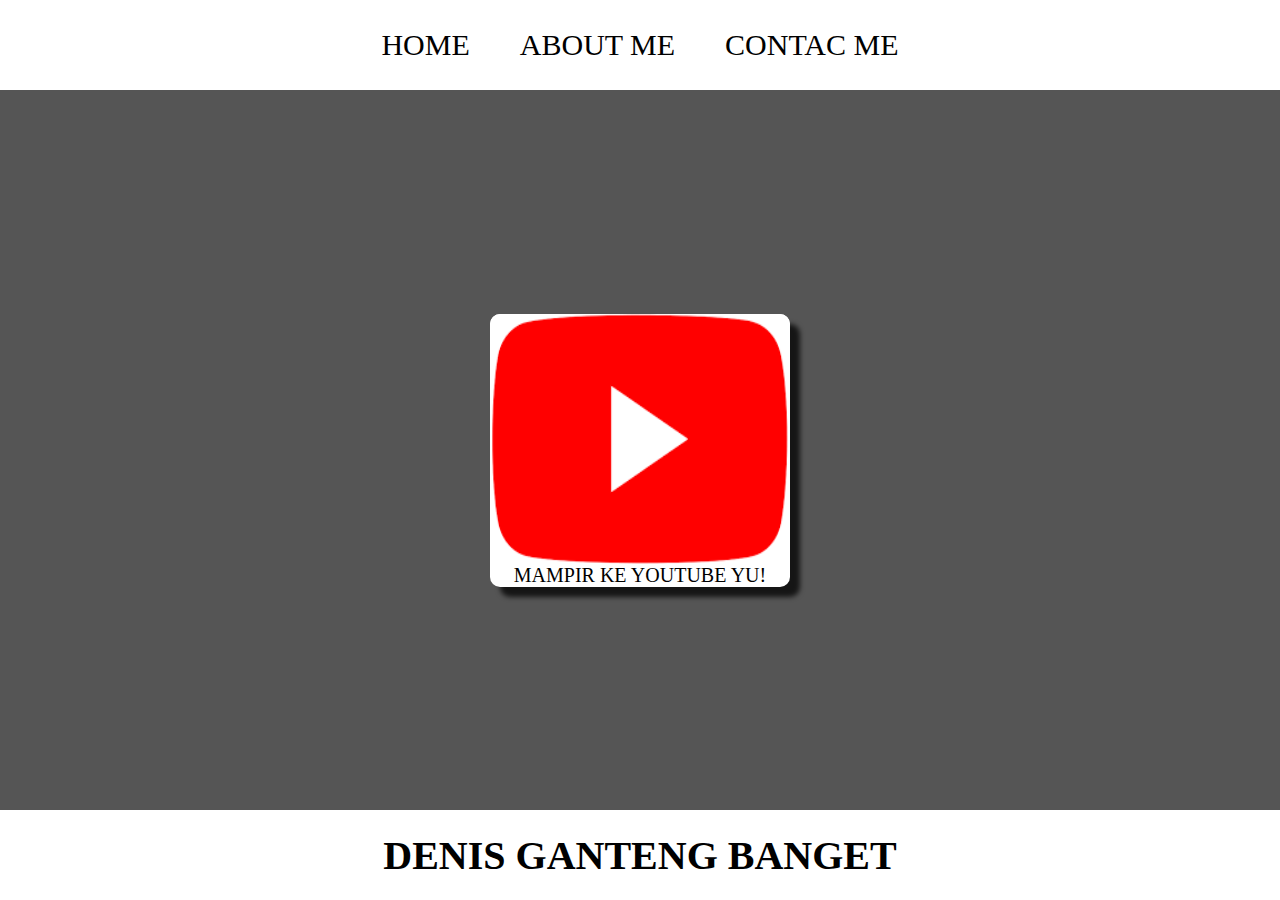
<file: index.html>
<html>
    <head>
       <title>WEB SAYA</title>
       <link rel="stylesheet" href="style.css" />
    </head>
    <body>
      <div class="container">
      <!-- NAVIGATION BAR -->
        <div class="container-navbar">
          <ul class="ul-navbar">
            <li class="li-navbar">
              <a href="#" class="a-navbar">HOME</a>
            </li>
            <li class="li-navbar">
              <a href="about.html" class="a-navbar">ABOUT ME</a>
            </li>
            <li class="li-navbar">
              <a href="contac.html" class="a-navbar">CONTAC ME</a>
            </li>
          </ul>
        </div>
      <!-- NAVIGATION BAR SELESAI -->

      <!-- CONTEN 1 -->
        <div class="container-conten">
          <a href="https://youtube.com/@nisnime?si=SVc8XhWjIwdsLsuT" class="a-conten">
            <img  src="YouTube.png" class="img-conten"/>
            <p>MAMPIR KE YOUTUBE YU!</p>
          </a>
        </div>
      <!-- CONTEN 1 SELESAI -->

      <!-- FOOTER -->
        <div class="container-footer">
           <h1 class="container-h1">DENIS GANTENG BANGET</h1>
        </div>
      <!-- FOOTER SELESAI -->
      </div>
    </body>
</html>
</file>
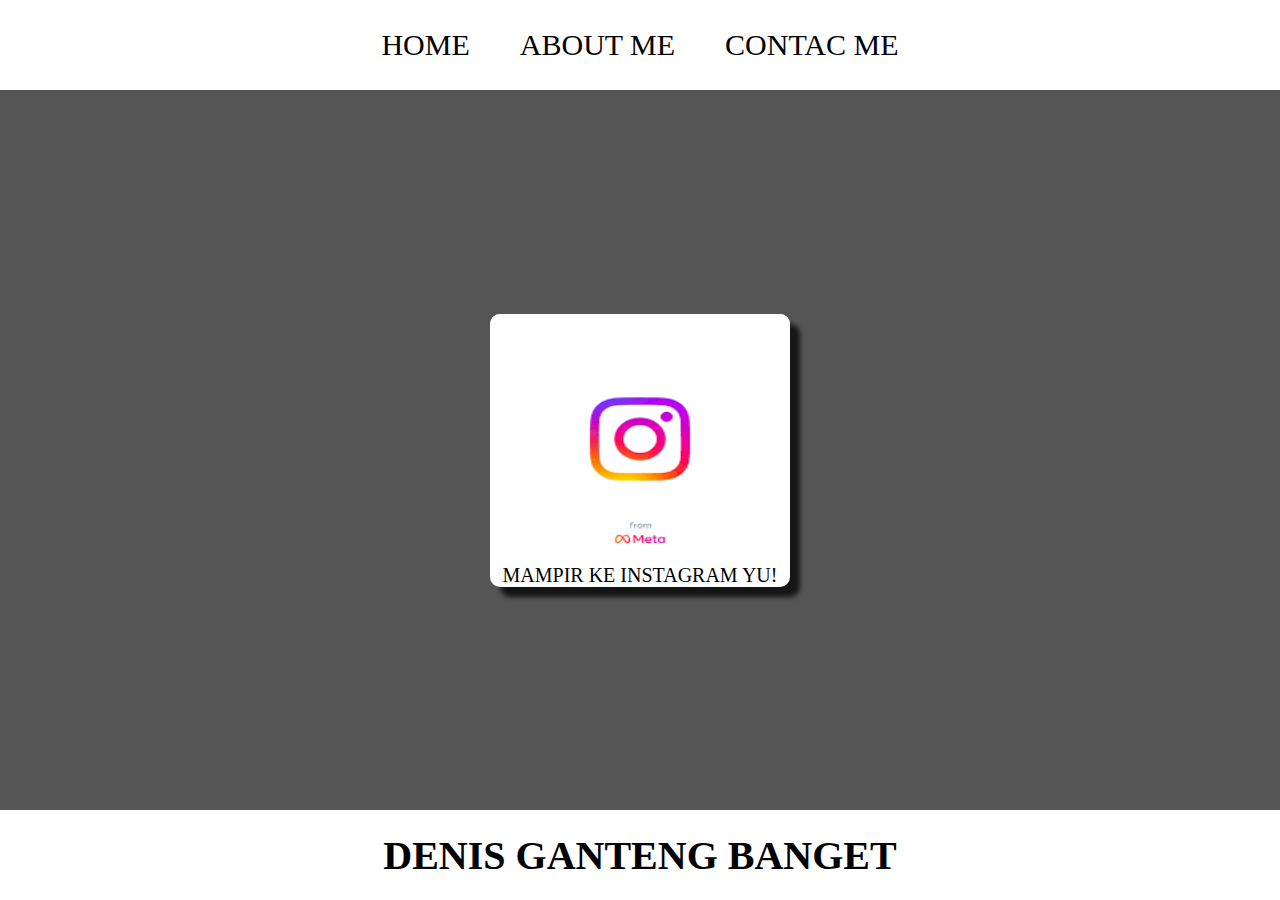
<file: about.html>
<html>
    <head>
       <title>WEB SAYA</title>
       <link rel="stylesheet" href="style.css" />
    </head>
    <body>
      <div class="container">
      <!-- NAVIGATION BAR -->
        <div class="container-navbar">
          <ul class="ul-navbar">
            <li class="li-navbar">
              <a href="index.html" class="a-navbar">HOME</a>
            </li>
            <li class="li-navbar">
              <a href="#" class="a-navbar">ABOUT ME</a>
            </li>
            <li class="li-navbar">
              <a href="contac.html" class="a-navbar">CONTAC ME</a>
            </li>
          </ul>
        </div>
      <!-- NAVIGATION BAR SELESAI -->

      <!-- CONTEN 1 -->
        <div class="container-conten">
          <a href="https://www.instagram.com/niss03.08?igsh=MXAxZjc3OHBjand2YQ==" class="a-conten">
            <img  src="INSTAGRAM.png" class="img-conten"/>
            <p>MAMPIR KE INSTAGRAM YU!</p>
          </a>
        </div>
      <!-- CONTEN 1 SELESAI -->

      <!-- FOOTER -->
        <div class="container-footer">
           <h1 class="container-h1">DENIS GANTENG BANGET</h1>
        </div>
      <!-- FOOTER SELESAI -->
      </div>
    </body>
</html>
</file>
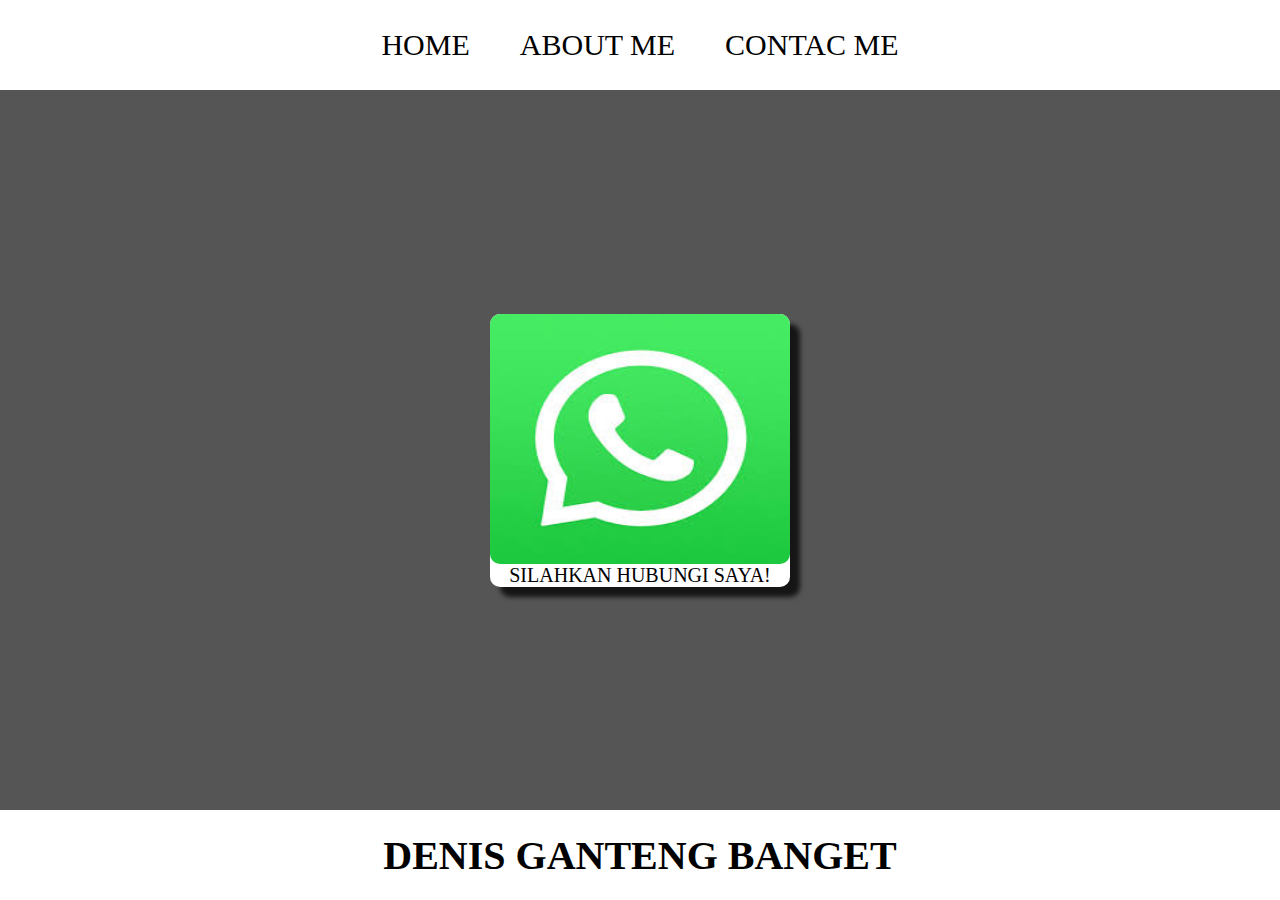
<file: contac.html>
<html>
    <head>
       <title>WEB SAYA</title>
       <link rel="stylesheet" href="style.css" />
    </head>
    <body>
      <div class="container">
      <!-- NAVIGATION BAR -->
        <div class="container-navbar">
          <ul class="ul-navbar">
            <li class="li-navbar">
              <a href="index.html" class="a-navbar">HOME</a>
            </li>
            <li class="li-navbar">
              <a href="about.html" class="a-navbar">ABOUT ME</a>
            </li>
            <li class="li-navbar">
              <a href="#" class="a-navbar">CONTAC ME</a>
            </li>
          </ul>
        </div>
      <!-- NAVIGATION BAR SELESAI -->

      <!-- CONTEN 1 -->
        <div class="container-conten">
          <a href="https://wa.me/6283822649874" class="a-conten">
            <img  src="WHATSAPP.jpg" class="img-conten"/>
            <p>SILAHKAN HUBUNGI SAYA!</p>
          </a>
        </div>
      <!-- CONTEN 1 SELESAI -->

      <!-- FOOTER -->
        <div class="container-footer">
           <h1 class="container-h1">DENIS GANTENG BANGET</h1>
        </div>
      <!-- FOOTER SELESAI -->
      </div>
    </body>
</html>
</file>
<file: style.css>
*,
html {
margin: 0;
padding: 0;
}

.container {}

.container-navbar {
    background-color: rgb(255, 255, 255);
    width: 100%;
    height: 10vh;
}

.ul-navbar {
    display: flex;
    height: 10vh;
    justify-content: center;
    align-items: center;
}

.li-navbar {
    list-style-type: none;
    padding: 20px;
    margin: 5px;
    font-size: 30px;
}

.li-navbar :hover {
    background-color: rgb(246, 69, 69);
    transition: 150ms ease-in-out;
    transition-delay: 250ms;
    border-radius: 10px;
}

.a-navbar {
    color: black;
    text-decoration: none;
}

.container-conten {
    background-color:#555;
    display: flex;
    justify-content: center;
    align-items: center;
    height: 80vh;
}

.a-conten {
    background-color: white;
    font-size: 20px;
    text-decoration: none;
    color: black;
    display: flex;
    flex-direction: column;
    justify-content: space-evenly;
    align-items: center;
    border-radius: 10px;
    box-shadow: 10px 10px 5px 0px rgba(0,0,0,0.75);
-webkit-box-shadow: 10px 10px 5px 0px rgba(0,0,0,0.75);
-moz-box-shadow: 10px 10px 5px 0px rgba(0,0,0,0.75);
}

.img-conten {
    height: 250px;
    width: 300px;
    border-radius: 10px;
}

.container-footer {
    height: 10vh;
    background-color: rgb(255, 255, 255);
    display: flex;
    justify-content: center;
    align-items: center;
}

.container-h1 {
    font-size: 40px;

}
</file>
